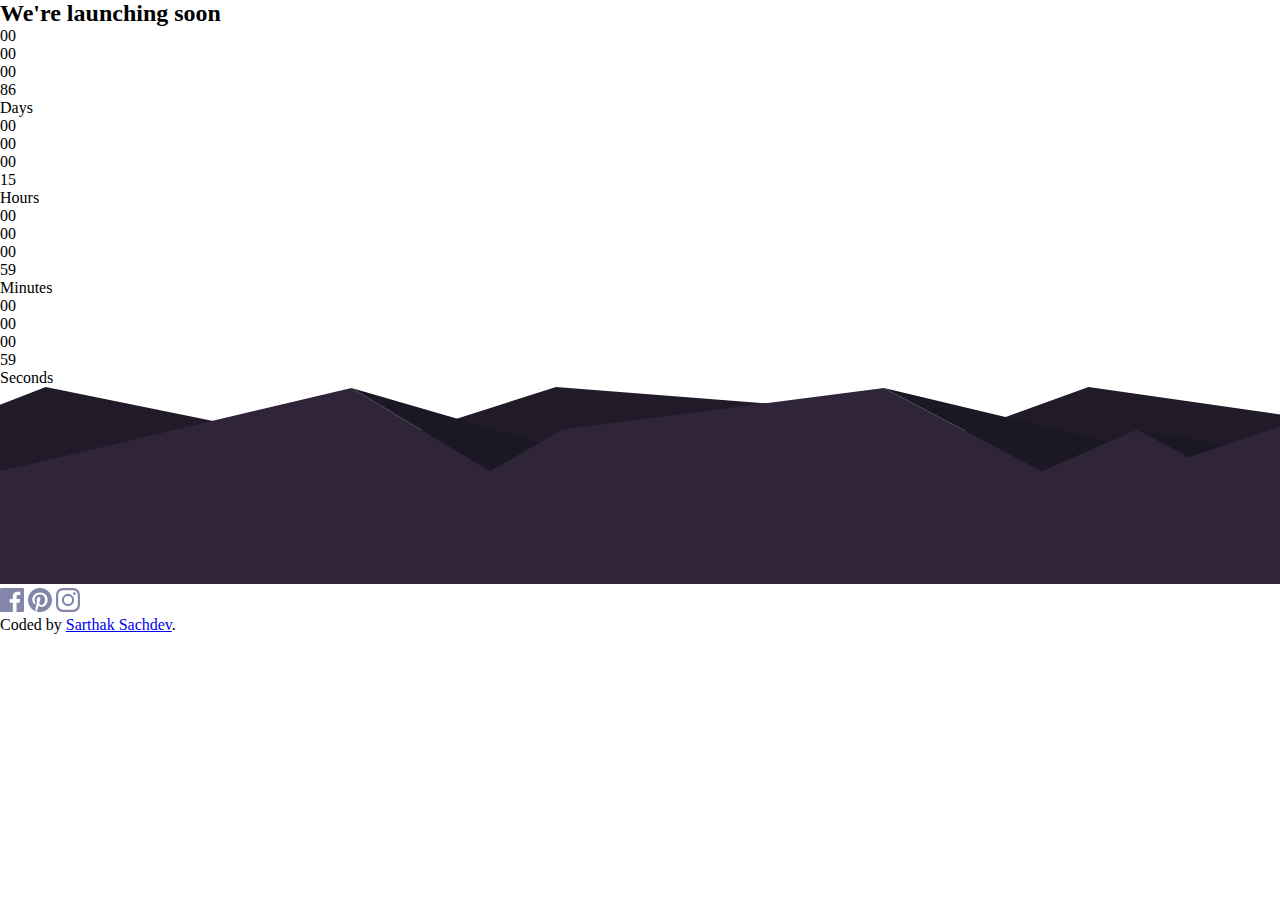
<file: index.html>
<!DOCTYPE html>
<html lang="en">
<head>
  <meta charset="UTF-8">
  <meta name="viewport" content="width=device-width, initial-scale=1.0"> 

  <link rel="icon" type="image/png" sizes="32x32" href="./images/favicon-32x32.png">
  <link rel="stylesheet" href="style.css">
  <title>Launch countdown timer</title>
</head>
<body>
  
  <main>
    <h2>We're launching soon</h2>
    
    <div class="countdown">
      <div class="days">
        <div class="flip-card">
          <div class="top">00</div>
          <div class="bottom">00</div>
        </div>
        <p class="title">Days</p>
      </div>
      
      <div class="hours">
        <div class="flip-card">
          <div class="top">00</div>
          <div class="bottom">00</div>
        </div>
        <p class="title">Hours</p>
      </div>
      
      <div class="minutes">
        <div class="flip-card">
          <div class="top">00</div>
        <div class="bottom">00</div>
      </div>
      <p class="title">Minutes</p>
    </div>
    
    <div class="seconds">
      <div class="flip-card">
        <div class="top">00</div>
        <div class="bottom">00</div>
      </div>
      <p class="title">Seconds</p>
    </div>
  </div>
  
  <div class="footer">
    <img src="./images/pattern-hills.svg" alt="">
    <div class="media">
      <span class="facebook"><img src="./images/icon-facebook.svg" alt=""></span>
      <span class="pintrest"><img src="./images/icon-pinterest.svg" alt=""></span>
      <span class="instagram"><img src="./images/icon-instagram.svg" alt=""></span>
    </div>
    <div class="attribution">
      Coded by <a href="https://github.com/SartHak-0-Sach" target="_blank" title="link" rel="noopener">Sarthak Sachdev</a>.
    </div>
  </div>
</main> 

<script src="script.js"></script>
</body>
</html>
</file>
<file: style.css>
*{
    margin: 0;
    padding: 0;
    box-sizing: border-box;
}
</file>
